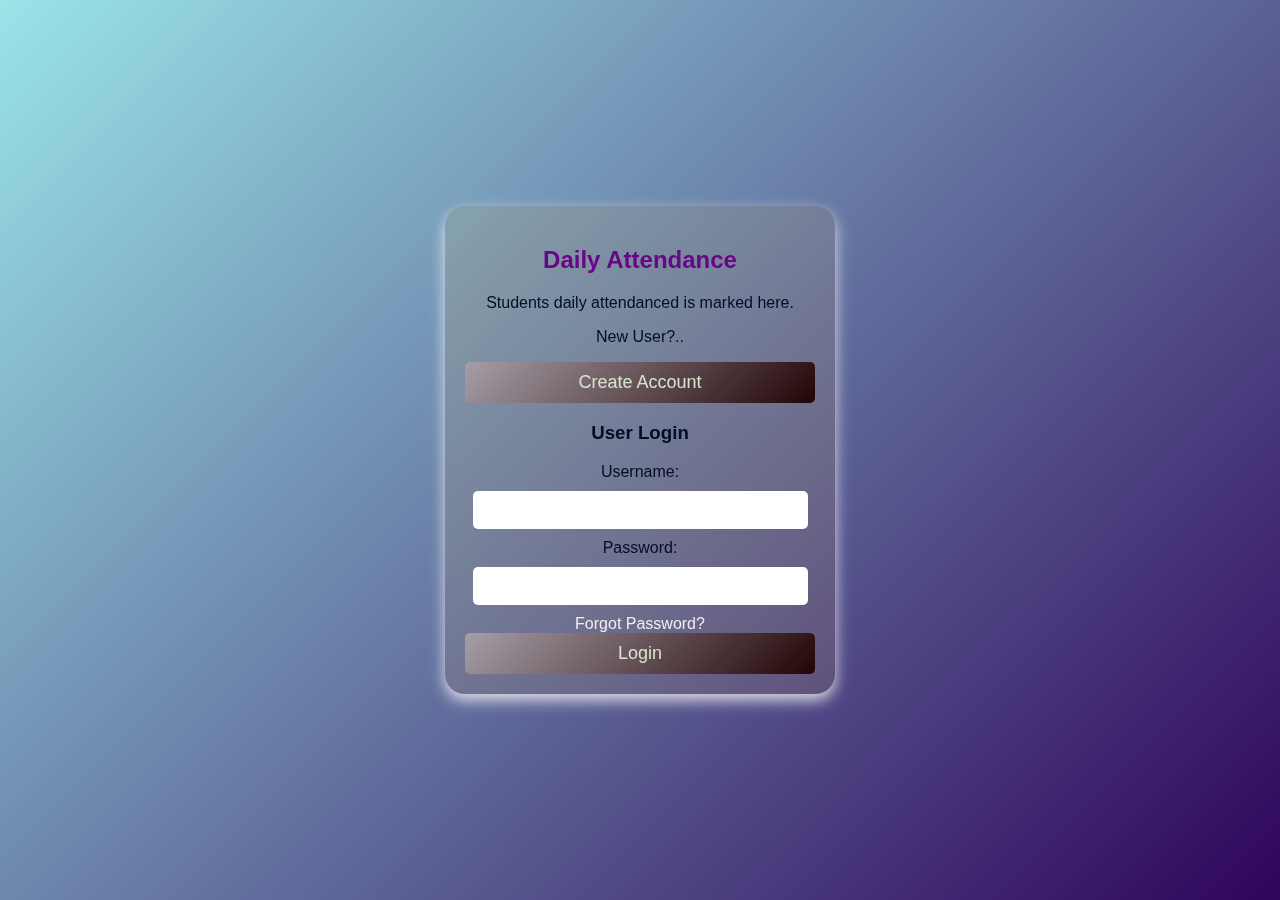
<file: StudentAttendance/index.html>
<!DOCTYPE html><html lang="en">
<head>
    <meta charset="UTF-8">
    <meta name="viewport" content="width=device-width, initial-scale=1.0">
    <title>Student Attendance Management System</title>
    <link rel="stylesheet" href="styles.css">
</head>
<body>
    <div class="login-container">
        <div class="header">
            <h2>Daily Attendance</h2>
            <p> Students daily attendanced is marked here.</p>
        </div>
        <p>New User?..</p>
        <button onclick="window.location.href='register.html'">Create Account</button>
        <h3>User Login</h3>
        <form action="dashboard.php" method="POST">
            <label for="username">Username:</label>
            <input type="text" id="username" name="username" required><label for="password">Password:</label>
        <input type="password" id="password" name="password" required>
        
        <a href="#">Forgot Password?</a>
        
        <button type="submit">Login</button>
    </form>
</div>
</body>
</html>
</file>
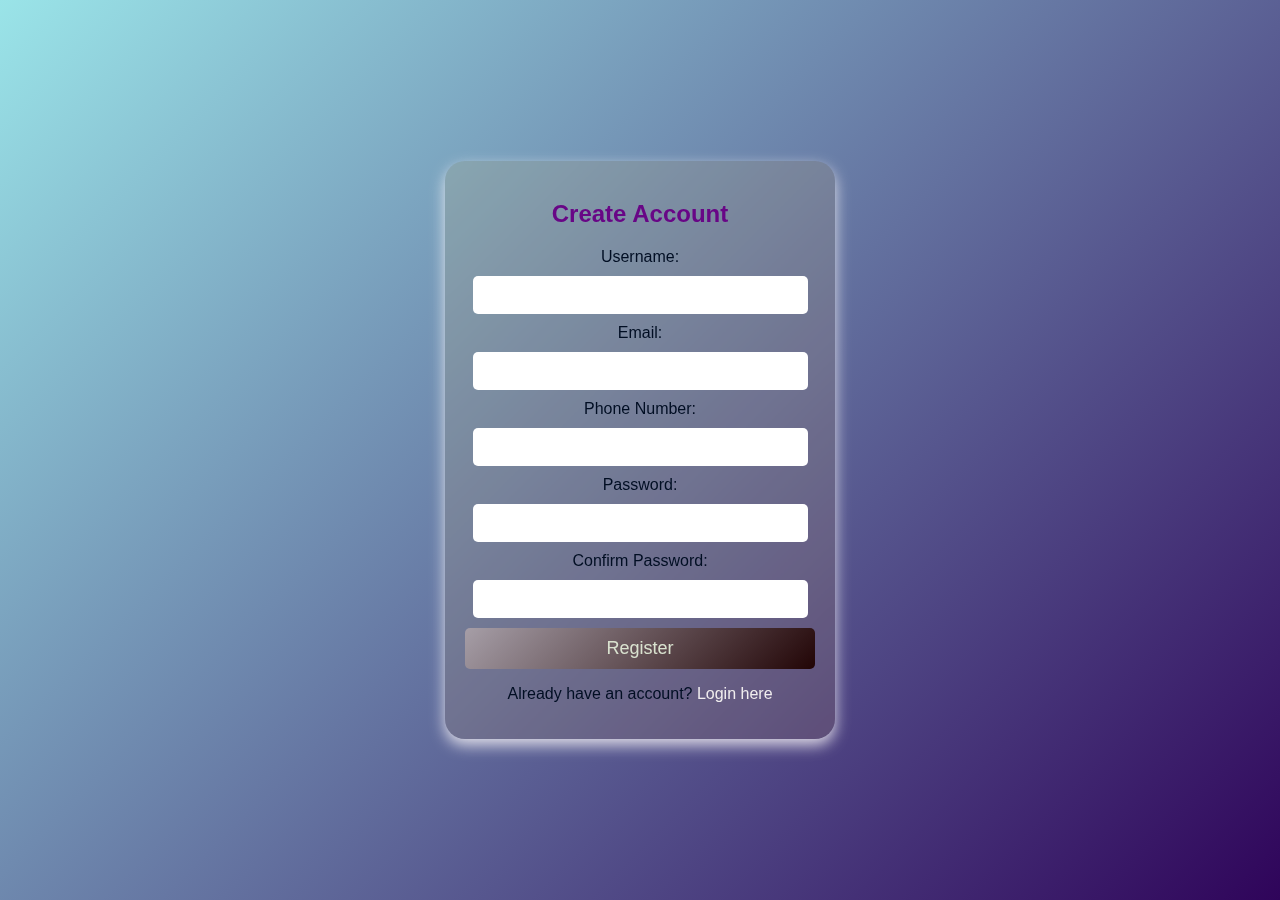
<file: StudentAttendance/register.html>
<!DOCTYPE html><html lang="en">
<head>
    <meta charset="UTF-8">
    <meta name="viewport" content="width=device-width, initial-scale=1.0">
    <title>Create Account</title>
    <link rel="stylesheet" href="styles.css">
</head>
<body>
    <div class="register-container">
        <h2>Create Account</h2>
        <form action="register.php" method="POST">
            <label for="username">Username:</label>
            <input type="text" id="username" name="username" required>
            <label for="email">Email:</label>
        <input type="email" id="email" name="email" required>
        
        <label for="phone">Phone Number:</label>
        <input type="text" id="phone" name="phone" required>
        
        <label for="password">Password:</label>
        <input type="password" id="password" name="password" required>
        
        <label for="confirm_password">Confirm Password:</label>
        <input type="password" id="confirm_password" name="confirm_password" required>

        <button type="submit">Register</button>
    </form>
    <p>Already have an account? <a href="index.html">Login here</a></p>
</div>
</body>
</html>
</file>
<file: StudentAttendance/styles.css>
/* General Styles */ 
body { 
    font-family: 'Poppins', sans-serif;
    background: linear-gradient(135deg, #9ae4e8, #2f045a); 
    display: flex; justify-content: center; 
    align-items: center; height: 100vh; margin: 0; }

/* Container Styles */ 
.register-container, .login-container, .dashboard-container { 
    background: rgba(243, 180, 46, 0.1); 
    padding: 20px; border-radius: 20px; 
    backdrop-filter: blur(5px); 
    box-shadow: 0 6px 15px rgba(252, 249, 250, 0.829); 
    width: 350px; text-align: center; color: rgb(1, 14, 35); }

h2 { color: #680686;margin-bottom: 20px; font-size: 24px; }

/* Input Fields */ 
input { width: 90%;  padding: 10px 10px;  margin: 10px 0; 
    border:#680686;  border-radius: 5px;  font-size: 16px; }

/* Buttons */ 
button { width: 100%; 
    padding: 10px; background: linear-gradient(135deg, #a69ea7, #220506); 
    border: none; color: rgb(217, 226, 207); font-size: 18px; 
    border-radius: 5px; cursor: pointer; transition: 0.3s; }

button:hover { 
    background: #2e021c; }

/* Links */ 
a { color: #f0edee;  text-decoration: none; }

a:hover { text-decoration: underline; }
</file>
